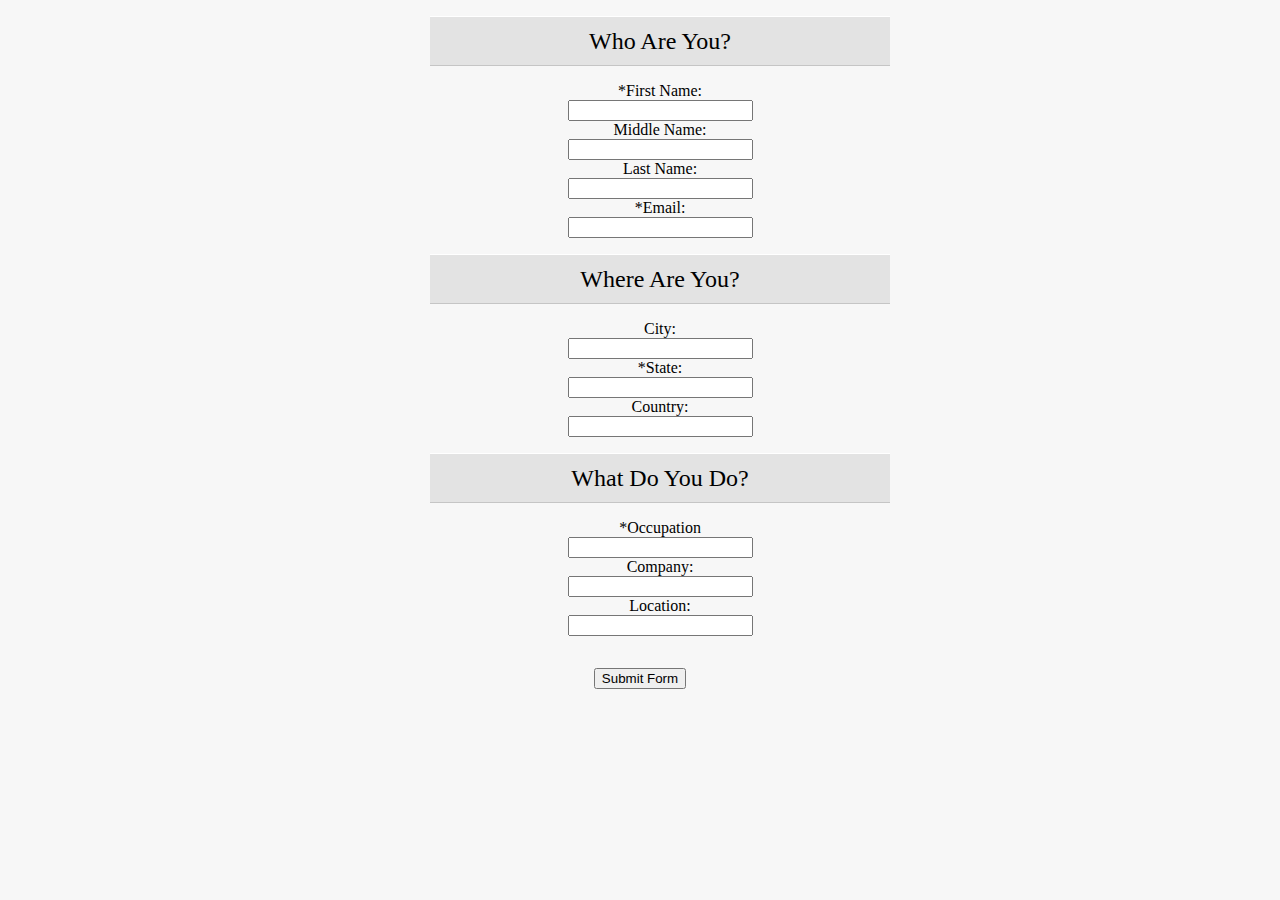
<file: JQuery/JQuery Project/index.html>
<!DOCTYPE html>
<html lang="en">
<head>
    <meta charset="UTF-8">
    <meta name="viewport" content="width=device-width, initial-scale=1.0">
    <meta http-equiv="X-UA-Compatible" content="ie=edge">
    <title>Jquery Project</title>
    <link rel="stylesheet" href="css/style.css">
    <script
        src="https://code.jquery.com/jquery-3.2.1.min.js"
        integrity="sha256-hwg4gsxgFZhOsEEamdOYGBf13FyQuiTwlAQgxVSNgt4="
        crossorigin="anonymous">
    </script>
</head>
<body>
    
    <form name="myform" onsubmit="return valdidateForm()">
        <ul>
            <li class="title">Who Are You?</li>
            <li class="fields">
                <label>*First Name:</label><br />
                <input id="first_name" class="req" type="text"><br />
                <label>Middle Name:</label><br />
                <input type="text" id="middle_name"><br />
                <label>Last Name:</label><br />
                <input type="text" id="last_name"><br />
                <label>*Email:</label><br />
                <input type="text" id="email" class="req"><br />
            </li>
            <li class="title">Where Are You?</li>
            <li class="fields">
                <label>City:</label><br />
                <input type="text" id="city"><br />
                <label>*State:</label><br />
                <input type="text" id="state" class="req"><br />
                <label>Country:</label><br />
                <input type="text" id="country"><br />
            </li>
            <li class="title">What Do You Do?</li>
            <li class="fields">
                <label>*Occupation</label><br />
                <input type="text" id="occupation" class="req"><br />
                <label>Company:</label><br />
                <input type="text" id="company" class="req"><br />
                <label>Location:</label><br />
                <input type="text" id="location"><br />
            </li>
        </ul>
        <input type="submit" value="Submit Form" />
    </form>
    

    <script src="javascript/animation.js"></script>
</body>
</html>
</file>
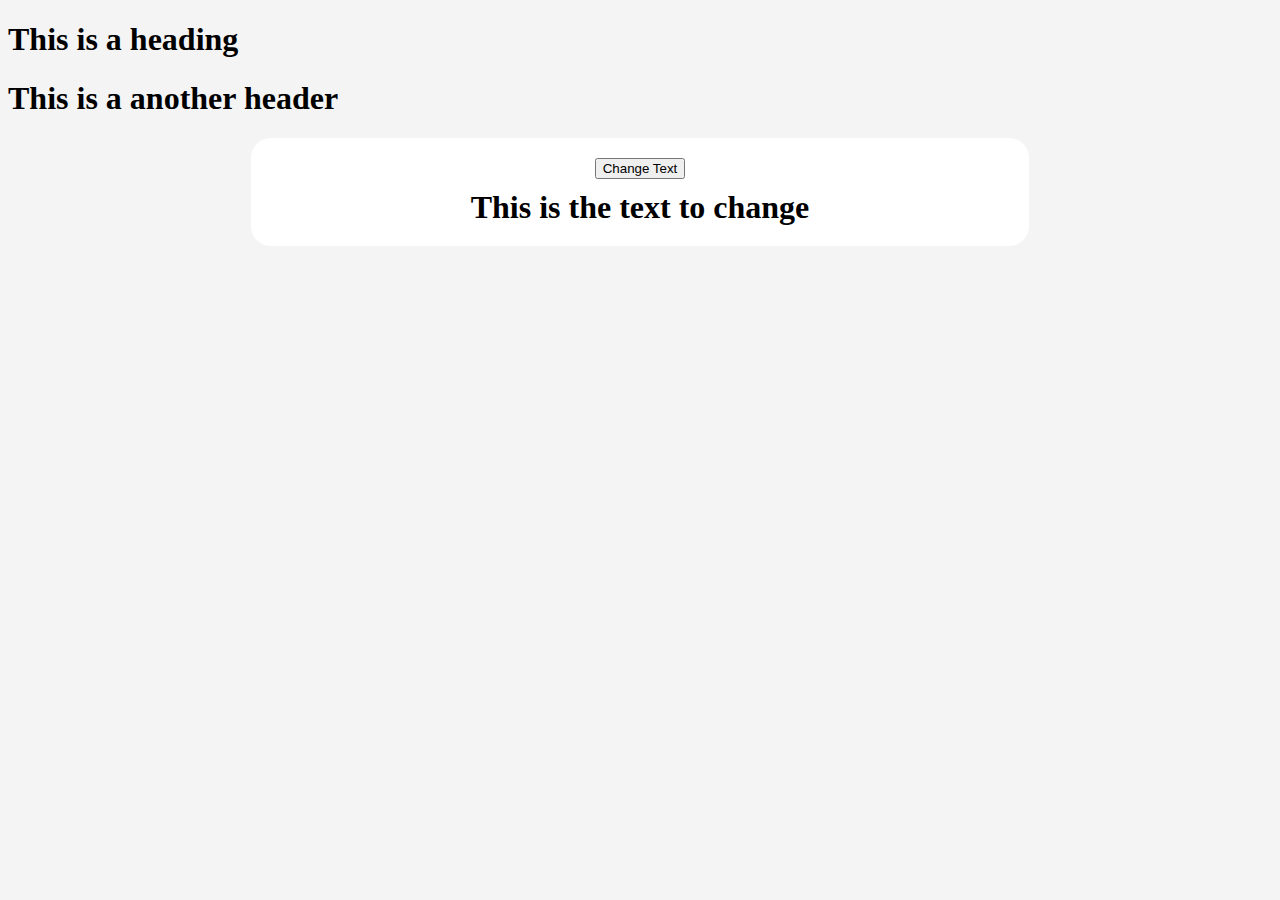
<file: JQuery/eventsAndEffects.html>
<!DOCTYPE html>
<html lang="en">
<head>
    <meta charset="UTF-8">
    <meta name="viewport" content="width=device-width, initial-scale=1.0">
    <meta http-equiv="X-UA-Compatible" content="ie=edge">
    <title>Events and Effects</title>
    <style>
        body, html{
            background: #f4f4f4;
        }
        .red{color:red}
        .contain{
            background: #ffffff;
            padding: 10px;
            border-radius: 20px;
            width: 60%;
            margin: 0 auto;
        }
        .contain > button, .contain > h1{
            display: block;
            margin: 10px auto;
            text-align: center;
        }
    </style>
</head>
<body>
    
    <h1 class="myClass">This is a heading</h1>

    <h1>This is a another header</h1>

    <div class = "contain">
        <button>Change Text</button>

        <h1>This is the text to change</h1>
    </div>

    <script
        src="https://code.jquery.com/jquery-3.2.1.min.js"
        integrity="sha256-hwg4gsxgFZhOsEEamdOYGBf13FyQuiTwlAQgxVSNgt4="
        crossorigin="anonymous">
    </script>

    <script>
        $(document).ready(function(){
            $('.myClass').addClass('red');
            $('.myClass').html('This heading is from JQuery');
            $('.contain > button').click(function(){
                $('.contain > h1').html('I have been changed!').slideToggle(400);
            })
        });
        

    </script>
</body>
</html>
</file>
<file: JQuery/JQuery Project/css/style.css>
body, html{
    background: #f7f7f7;
    width: 500px;
    margin: auto;
    text-align: center;
}

li{
    list-style: none;
}

li.fields{
    margin: 0;
    padding: 1em 0;
}

li.title{
    cursor: pointer;
    font-weight: bole;
    font-size: 1.5em;
    line-height: 2em;
    background: #e3e3e3;
    border-bottom: 1px solid #c5c5c5;
    border-top: 1px solid white;
}

.hide{
    display: none;
}
</file>
